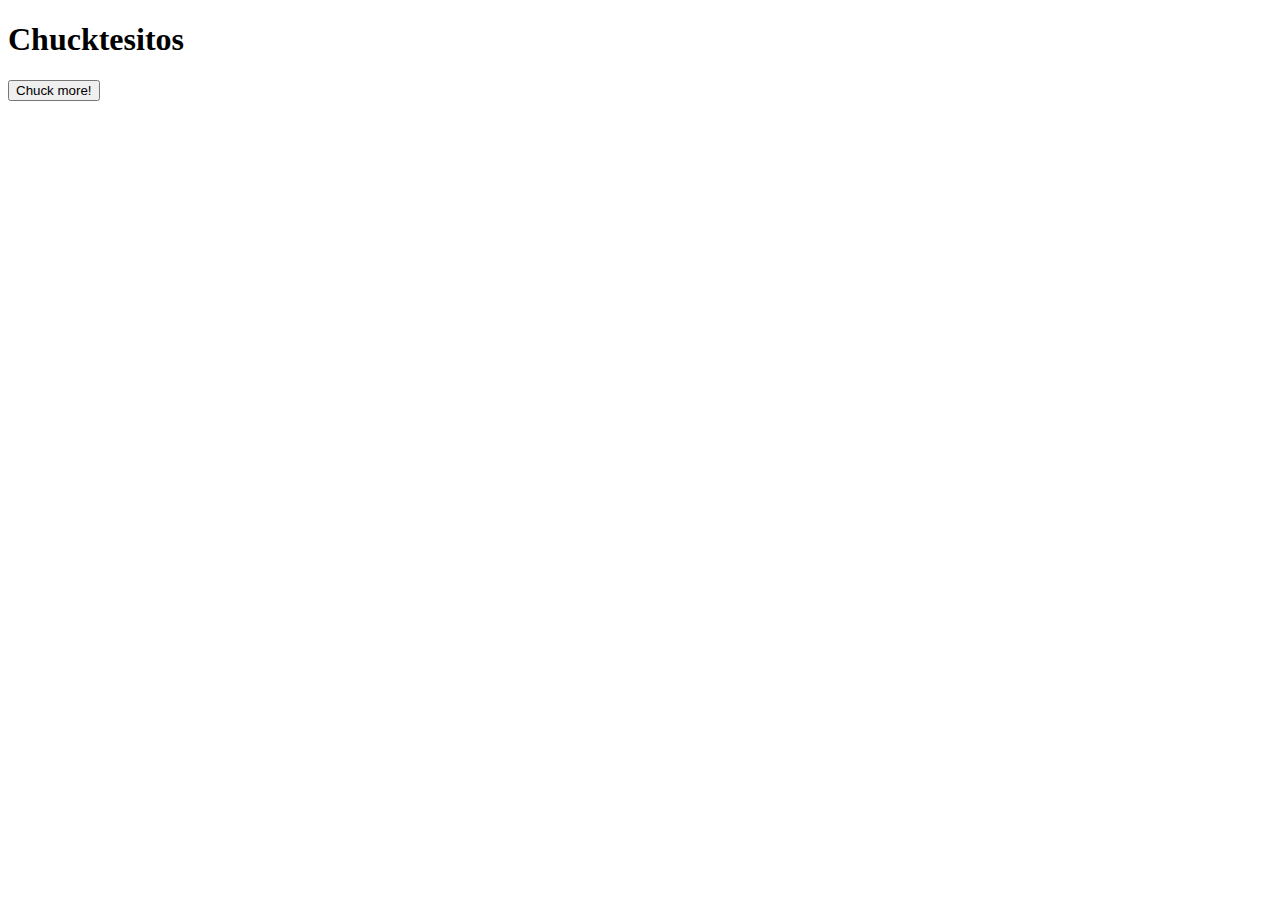
<file: Nivell 1/index.html>
<!DOCTYPE html>
<html lang="en">
  <head>
    <meta charset="UTF-8" />
    <meta http-equiv="X-UA-Compatible" content="IE=edge" />
    <meta name="viewport" content="width=device-width, initial-scale=1.0" />
    <title>Ajax</title>
    <script src="https://ajax.googleapis.com/ajax/libs/jquery/3.6.0/jquery.min.js"></script>
  </head>
  <body onload="joke()">
    <h1>Chucktesitos</h1>
    <p id="jokeText"></p>
    <button onclick="joke()" class="btn btn-primary">Chuck more!</button>
    <script src="./javascript.js"></script>
  </body>
</html>
</file>
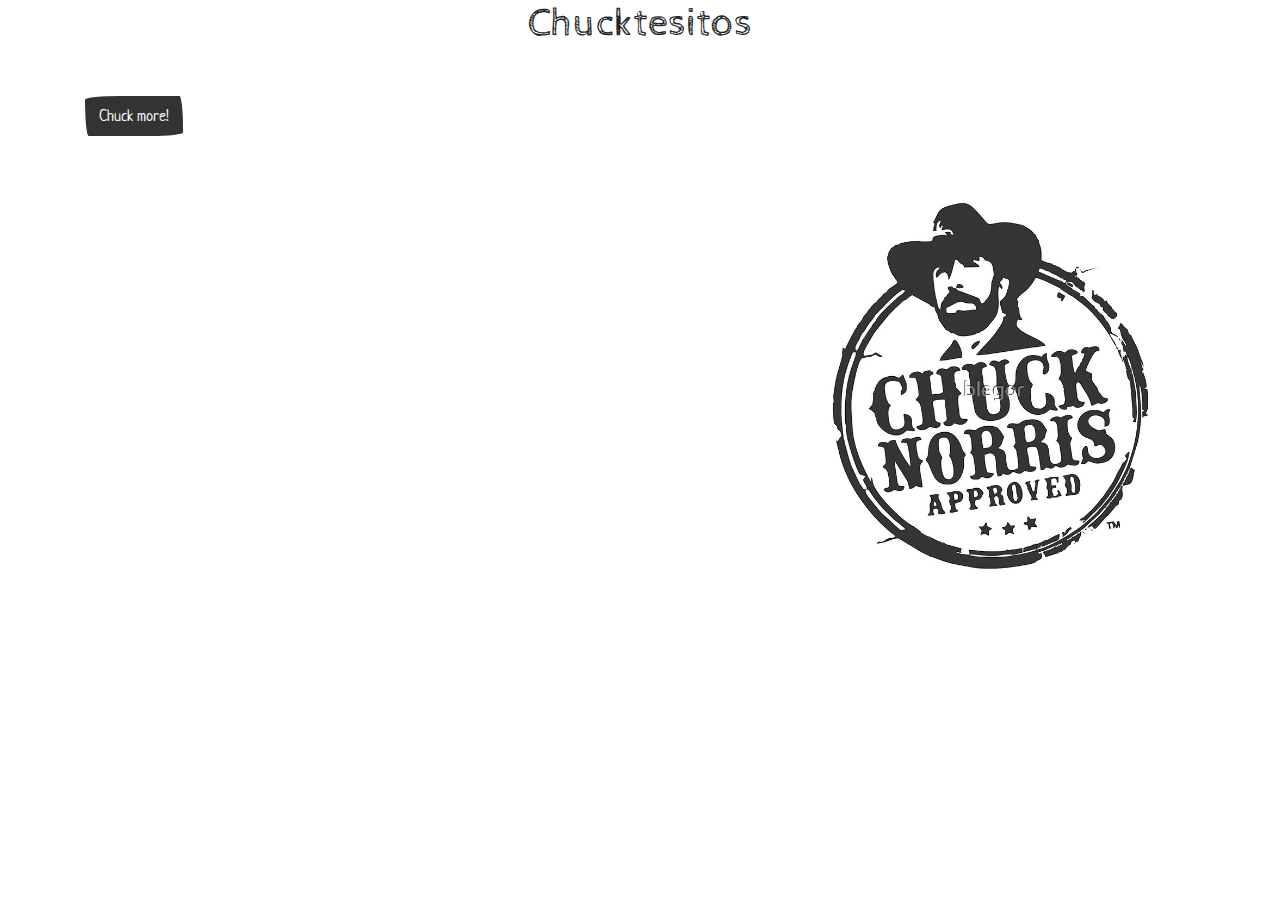
<file: Nivell2/index.html>
<!DOCTYPE html>
<html lang="en">
  <head>
    <meta charset="UTF-8" />
    <meta http-equiv="X-UA-Compatible" content="IE=edge" />
    <meta name="viewport" content="width=device-width, initial-scale=1.0" />
    <title>Ajax</title>
    <link rel="stylesheet" href="CSS/styles.css" />
    <link rel="stylesheet" href="CSS/bootstrap.min.css" />
    <script src="https://ajax.googleapis.com/ajax/libs/jquery/3.6.0/jquery.min.js"></script>
  </head>
  <body onload="joke()">
    <main class="container">
      <h1>Chucktesitos</h1>
      <div id="joke" class="mt-5">
        <p id="jokeText"></p>
        <button onclick="joke()" class="btn btn-primary">Chuck more!</button>
      </div>
      <div id="chuck" class="d-flex justify-content-end">
        <img src="./img/image.jpg" alt="Chuck Norris image" />
      </div>
    </main>
    <script src="./javascript.js"></script>
  </body>
</html>
</file>
<file: Nivell2/CSS/styles.css>
h1 {
  text-align: center;
}

p {
  margin-left: 4px;
}

#chuck {
  height: 500px;
}
</file>
